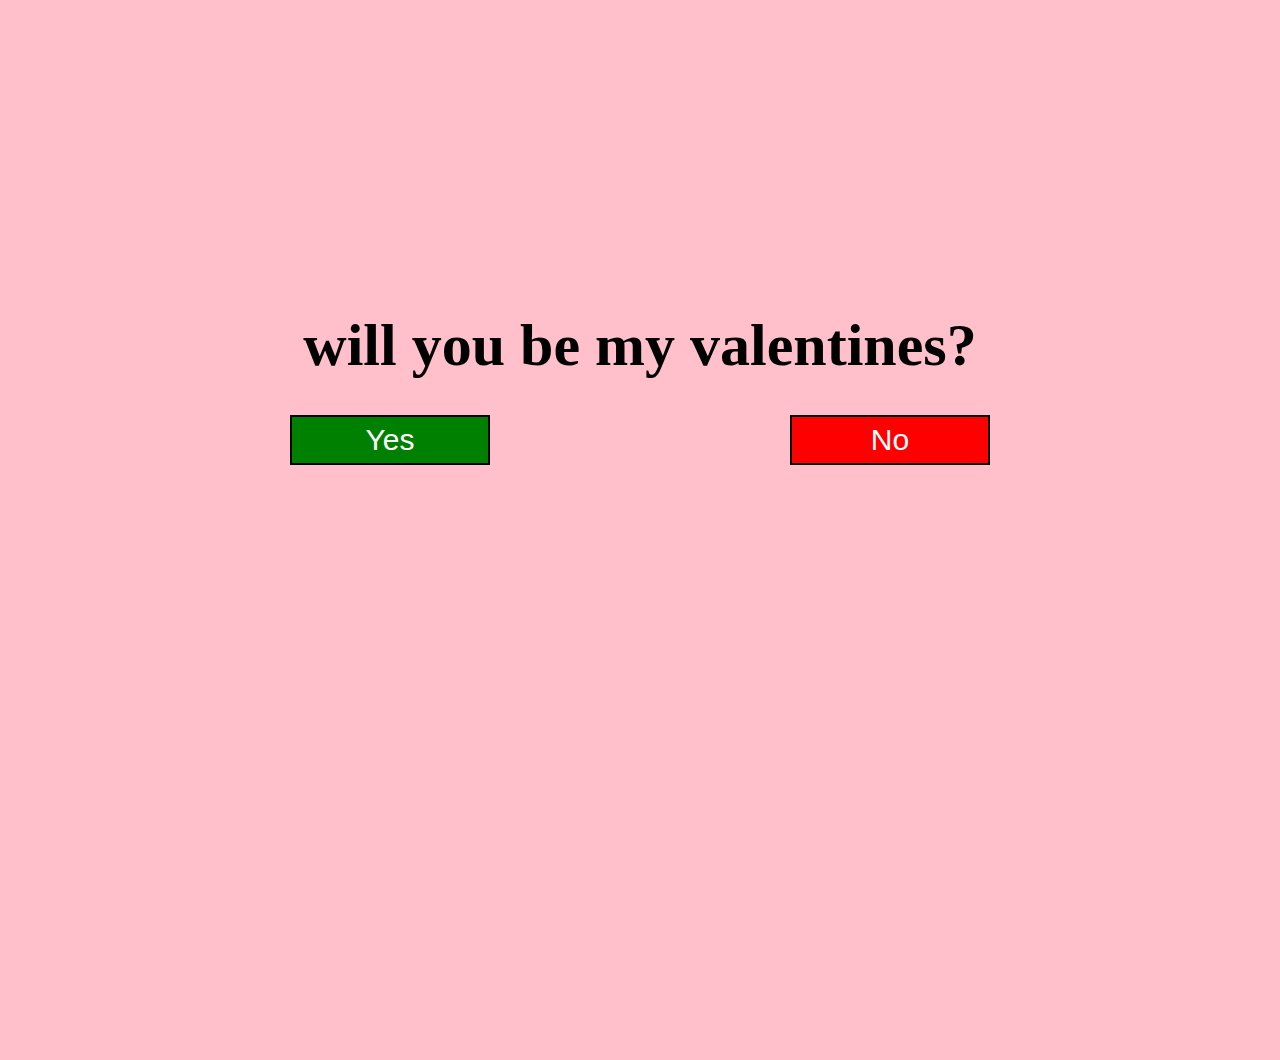
<file: index.html>
<!DOCTYPE html>
<html lang="en">
<head>
    <meta charset="UTF-8">
    <meta name="viewport" content="width=device-width, initial-scale=1.0">
    <title>Valentines</title>
    <link rel="stylesheet" href="./index.css">
</head>
<body>
    <div class="main-valentines-cont">
        <div class="valentines-text">
            <h1>
                will you be my valentines?
            </h1>
        </div>
        <div class="valentines-button">
            <a href="./index-success.html">
                <button class="large" id="yes">
                    Yes
                </button>
            </a>
            <button class="large" id="no">
                No
            </button>
        </div>
    </div>
    <script src="./index.js"></script>
</body>
</html>
</file>
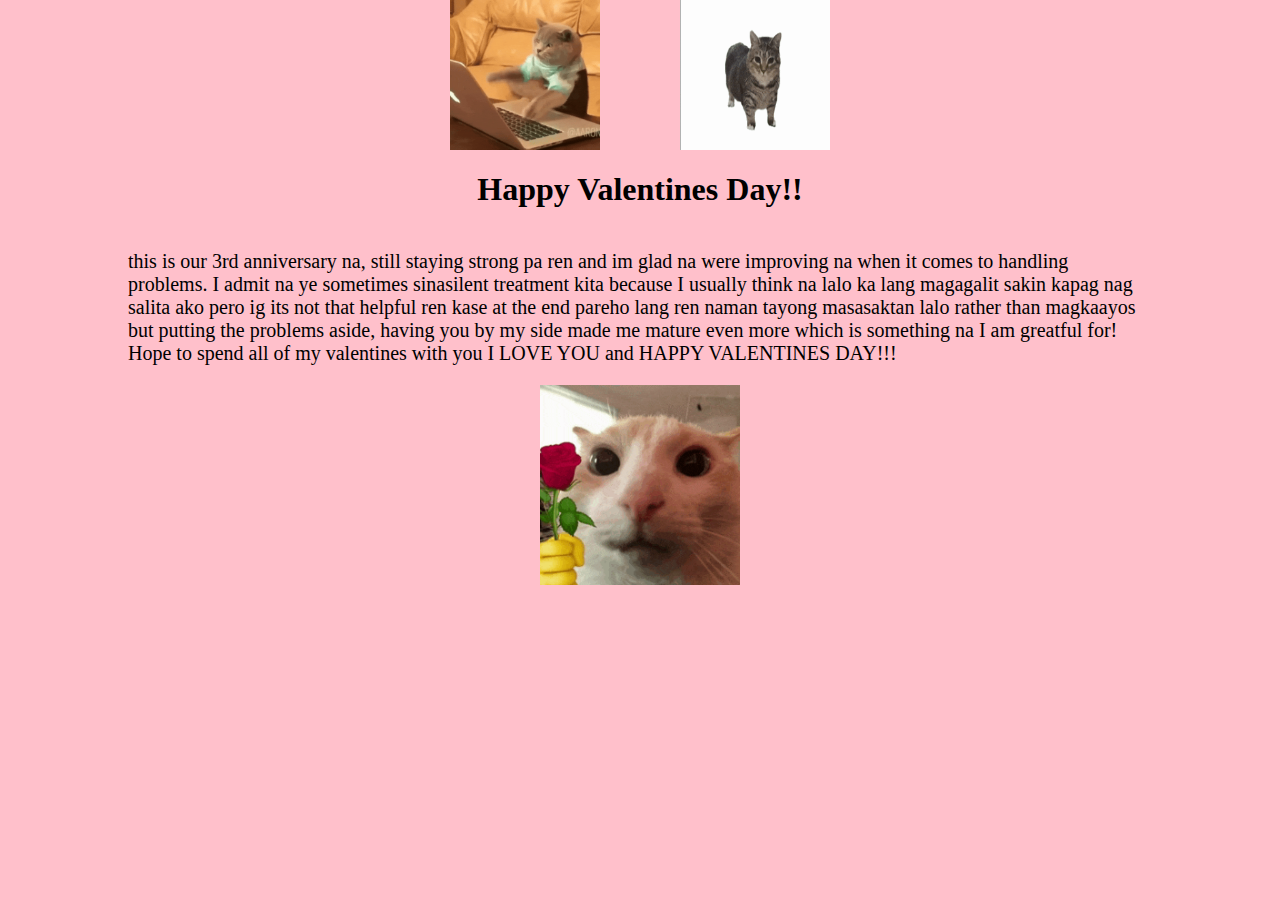
<file: index-success.html>
<!DOCTYPE html>
<html lang="en">
<head>
    <meta charset="UTF-8">
    <meta name="viewport" content="width=device-width, initial-scale=1.0">
    <title>Valentines</title>
    <link rel="stylesheet" href="./index.css">
</head>
<body>
    <div class="success-cont">
        <div>
            <div class="gif">
                <img src="./typing cAT.gif" alt="" width="150px" height="150px">
                <img src="./uia.gif" alt="" width="150px" height="150px">
            </div>
            <div class="title">
                <h1>Happy Valentines Day!!</h1>
            </div>
            <div class="main-par">
                <div class="paragraph">
                    <p>
                        this is our 3rd anniversary na, still staying strong
                        pa ren and im glad na were improving na when it comes to handling problems.
                        I admit na ye sometimes sinasilent treatment kita because I usually think
                        na lalo ka lang magagalit sakin kapag nag salita ako pero ig its not that helpful
                        ren kase at the end pareho lang ren naman tayong masasaktan lalo rather than magkaayos
                        but putting the problems aside, having you by my side made me mature even more which 
                        is something na I am greatful for! Hope to spend all of my valentines with you
                        I LOVE YOU and HAPPY VALENTINES DAY!!! 
                    </p>
                </div>
            </div>
            <div class="gif">
                <img src="./cat-rose.gif" alt="" width="200px" height="200px">
            </div>
        </div>
    </div>
</body>
</html>
</file>
<file: index.css>
.main-valentines-cont {
    width: 100%;
    height: 1060px;
    display: flex;
    align-items: center;
    flex-direction: column;
}

.valentines-text {
    margin-top: 320px;
    width: 800px;
    height: 50px;
    font-size: 30px;
    display: flex;
    align-items: center;
    justify-content: center;
}

.valentines-button {
    margin-top: 20px;
    width: 800px;
    height: 100px;
    display: flex;
    justify-content: center;
    align-items: center;
    gap: 300px;
}

button {
    color: white;
    border: 2px solid black;
    width: 200px;
    height: 50px;
    font-size: 30px;
}

#yes {
    background-color: green;
}

#no {
    background-color: red;
}

#no:hover {
    background-color: lightcoral;
    cursor: pointer;
}

#no:active {
    margin-top: 2px;
}

#yes:hover {
    background-color: lightgreen;
    cursor: pointer;
}

#yes:active {
    margin-top: 2px;
}


.max-large {
    font-size: 90px;
    width: 650px;
    height: 100px;
}
.us-large {
    font-size: 60px;
    width: 550px; 
    height: 90px;  
}

.super-large {
    font-size: 50px;
    width: 500px; 
    height: 90px;  
}

.extra-large {
    font-size: 50px;
    width: 300px; 
    height: 70px;  
}

.large {
    width: 200px;
    height: 50px;
}

.medium {
    width: 150px;
    height: 40px;
    font-size: 17px;
}

.small {
    width: 100px;
    height: 20px;
    font-size: 10px;
}

.extra-small {
    width: 30px;
    height: 5px;
    font-size: 2px;
}

.hide {
    width: 30px;
    height: 5px;
    opacity: 0;
}

.success-cont {
    width: 100%;
    height: 500px;
    display: flex;
    flex-direction: column;
    margin: 0%;
}

body {
    background-color: pink;
    margin: 0%;
    padding: 0%;
}

.gif {
    display: flex;
    width: 100%;
    height: 150px;
    margin: 0%;
    flex-direction: row;
    justify-content: center;
    gap: 80px;
}

.main-par {
width: 100%;
display: flex;
align-items: center;
justify-content: center;
}

.img {
    width: 50px;
    height: 50px;
}

.paragraph {
width: 80%;
display: flex;
align-items: center;
justify-content: center;
font-size: 20px;
}

.title {
width: 100%;
display: flex;
align-items: center;
justify-content: center;
}
</file>
